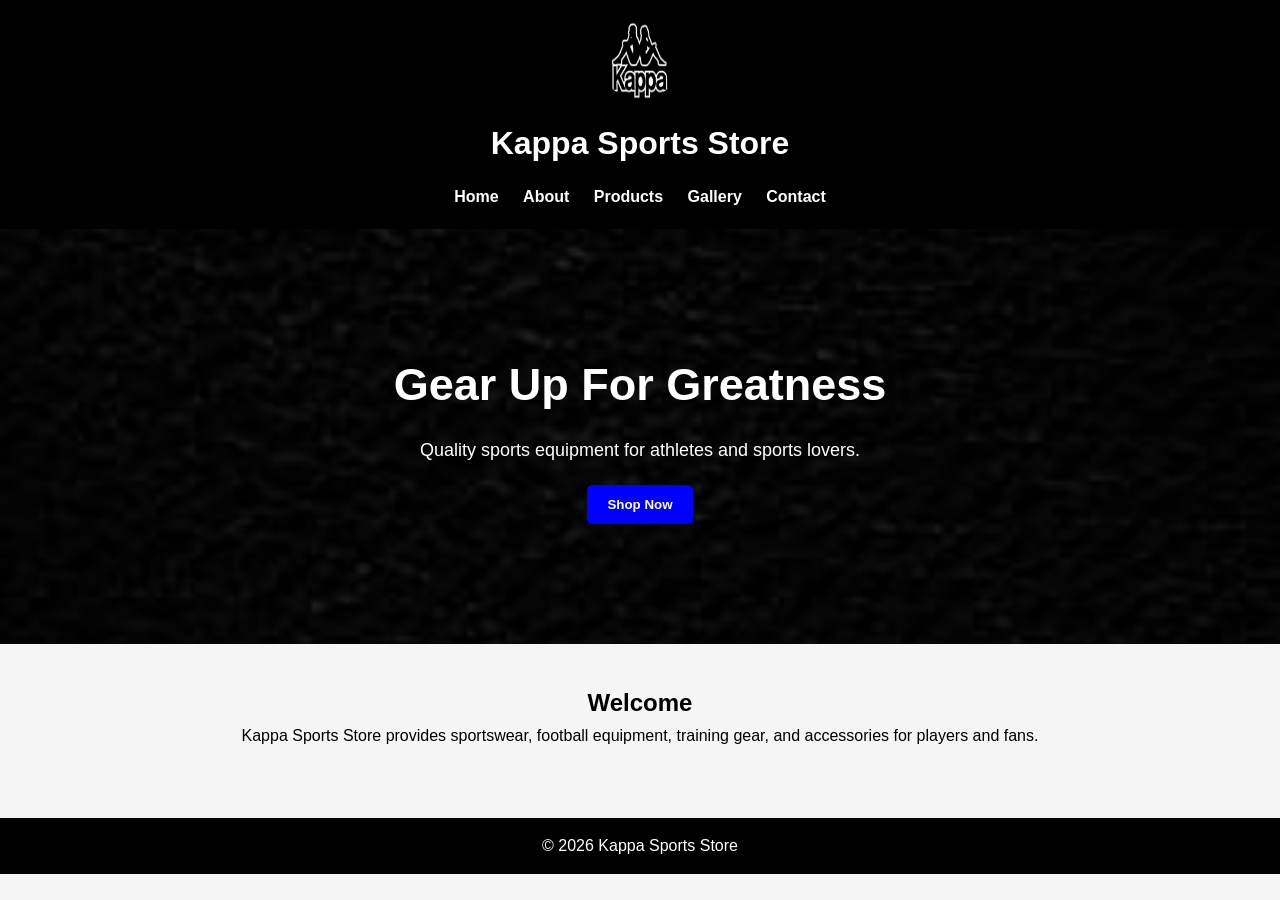
<file: index.html>
<!DOCTYPE html>
<html lang="en">

<head>
<meta charset="UTF-8">
<meta name="viewport" content="width=device-width, initial-scale=1.0">
<title>Kappa Sports Store | Home</title>
<link rel="stylesheet" href="style.css">
</head>

<body>

<header>

<img src="images/logo.png"
alt="Kappa Sports Store Logo"
width="80"
height="80">

<h1>Kappa Sports Store</h1>

<nav>
<a href="index.html">Home</a>
<a href="about.html">About</a>
<a href="products.html">Products</a>
<a href="gallery.html">Gallery</a>
<a href="contact.html">Contact</a>
</nav>

</header>

<section class="hero">

<h2>Gear Up For Greatness</h2>

<p>
Quality sports equipment for athletes and sports lovers.
</p>

<button>Shop Now</button>

</section>

<main>

<h2>Welcome</h2>

<p>
Kappa Sports Store provides sportswear, football equipment,
training gear, and accessories for players and fans.
</p>



</main>

<footer>
<p>© 2026 Kappa Sports Store</p>
</footer>

</body>
</html>
</file>
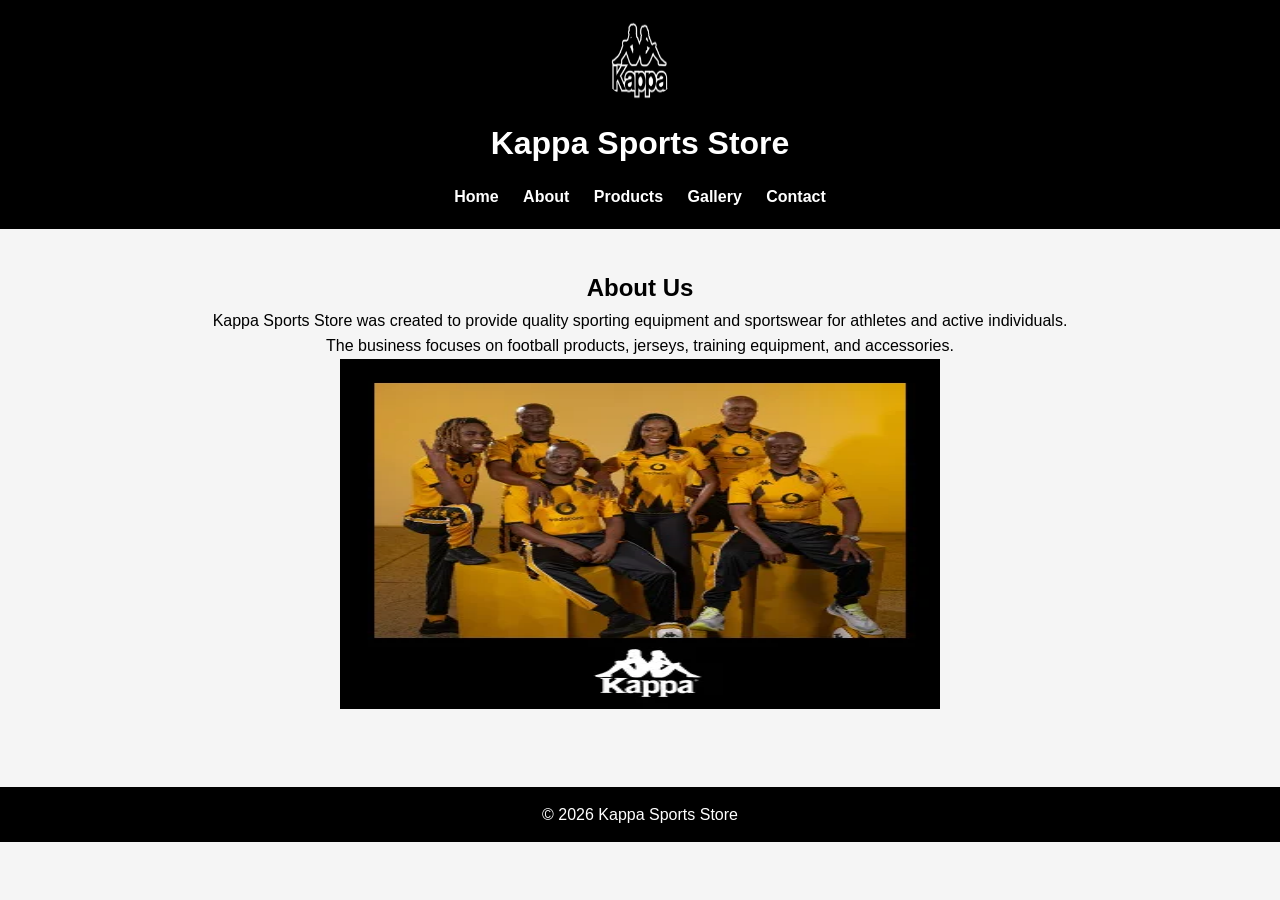
<file: about.html>
<!DOCTYPE html>
<html lang="en">

<head>
<meta charset="UTF-8">
<meta name="viewport" content="width=device-width, initial-scale=1.0">
<title>About | Kappa Sports Store</title>
<link rel="stylesheet" href="style.css">
</head>

<body>

<header>

<img src="images/logo.png"
alt="Kappa Sports Store Logo"
width="80"
height="80">

<h1>Kappa Sports Store</h1>

<nav>
<a href="index.html">Home</a>
<a href="about.html">About</a>
<a href="products.html">Products</a>
<a href="gallery.html">Gallery</a>
<a href="contact.html">Contact</a>
</nav>

</header>

<main>

<h2>About Us</h2>

<p>
Kappa Sports Store was created to provide quality sporting
equipment and sportswear for athletes and active individuals.
</p>

<p>
The business focuses on football products, jerseys,
training equipment, and accessories.
</p>

<img src="images/team.jpg"
alt="Sports Team"
width="600"
height="350">

</main>

<footer>
<p>© 2026 Kappa Sports Store</p>
</footer>

</body>
</html>
</file>
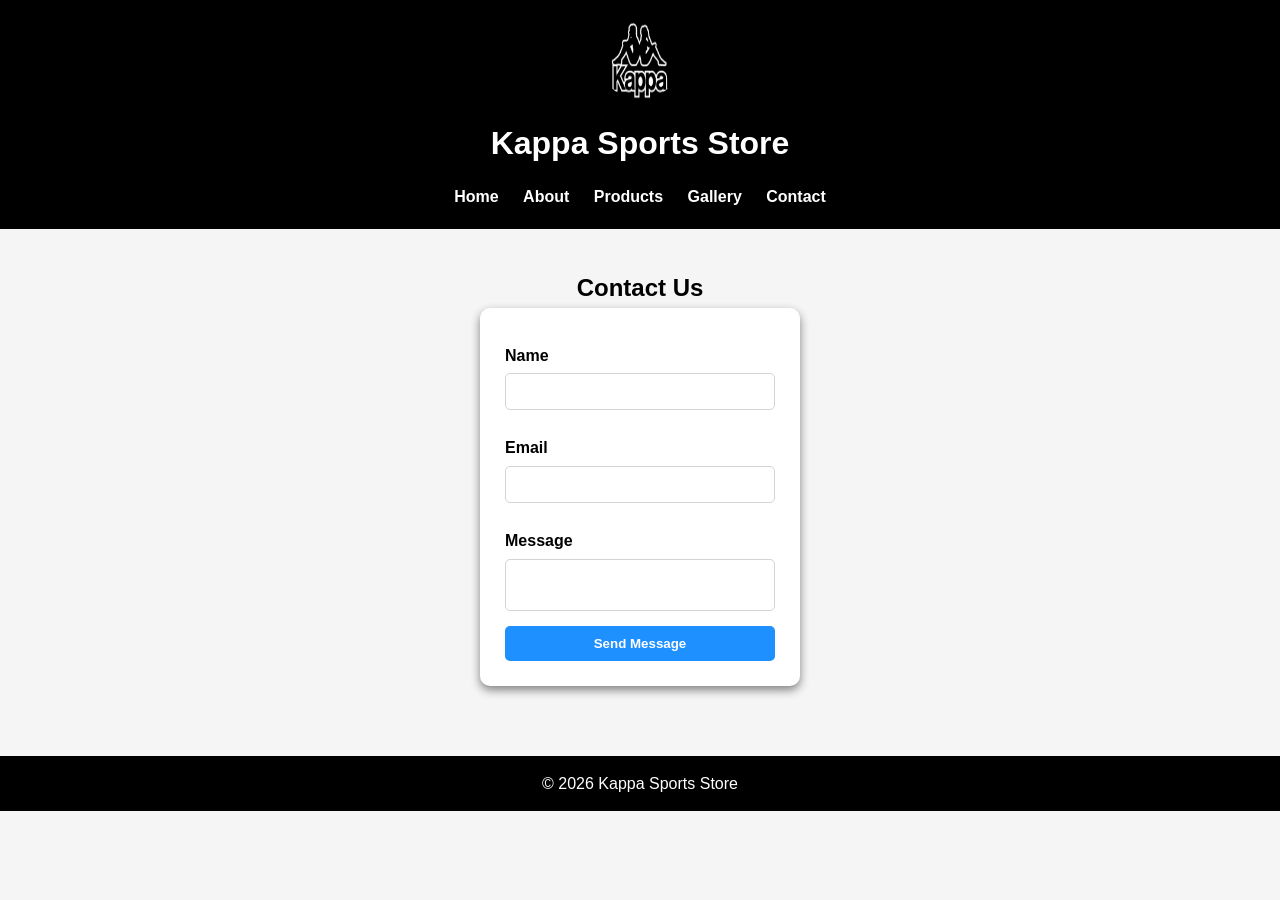
<file: contact.html>
<!DOCTYPE html>
<html lang="en">

<head>
<meta charset="UTF-8">
<meta name="viewport" content="width=device-width, initial-scale=1.0">
<title>Contact | Kappa Sports Store</title>
<link rel="stylesheet" href="style.css">
<script src="script.js"></script>
</head>

<body>

<header>

<img src="images/logo.png"
alt="Kappa Sports Store Logo"
width="80"
height="80">

<h1>Kappa Sports Store</h1>

<nav>
<a href="index.html">Home</a>
<a href="about.html">About</a>
<a href="products.html">Products</a>
<a href="gallery.html">Gallery</a>
<a href="contact.html">Contact</a>
</nav>

</header>

<main>

<h2>Contact Us</h2>

<form onsubmit="return validateForm()">

<label>Name</label>
<input type="text" id="name">

<label>Email</label>
<input type="email" id="email">

<label>Message</label>
<textarea id="message"></textarea>

<button type="submit">Send Message</button>

</form>

</main>

<footer>
<p>© 2026 Kappa Sports Store</p>
</footer>

</body>
</html>
</file>
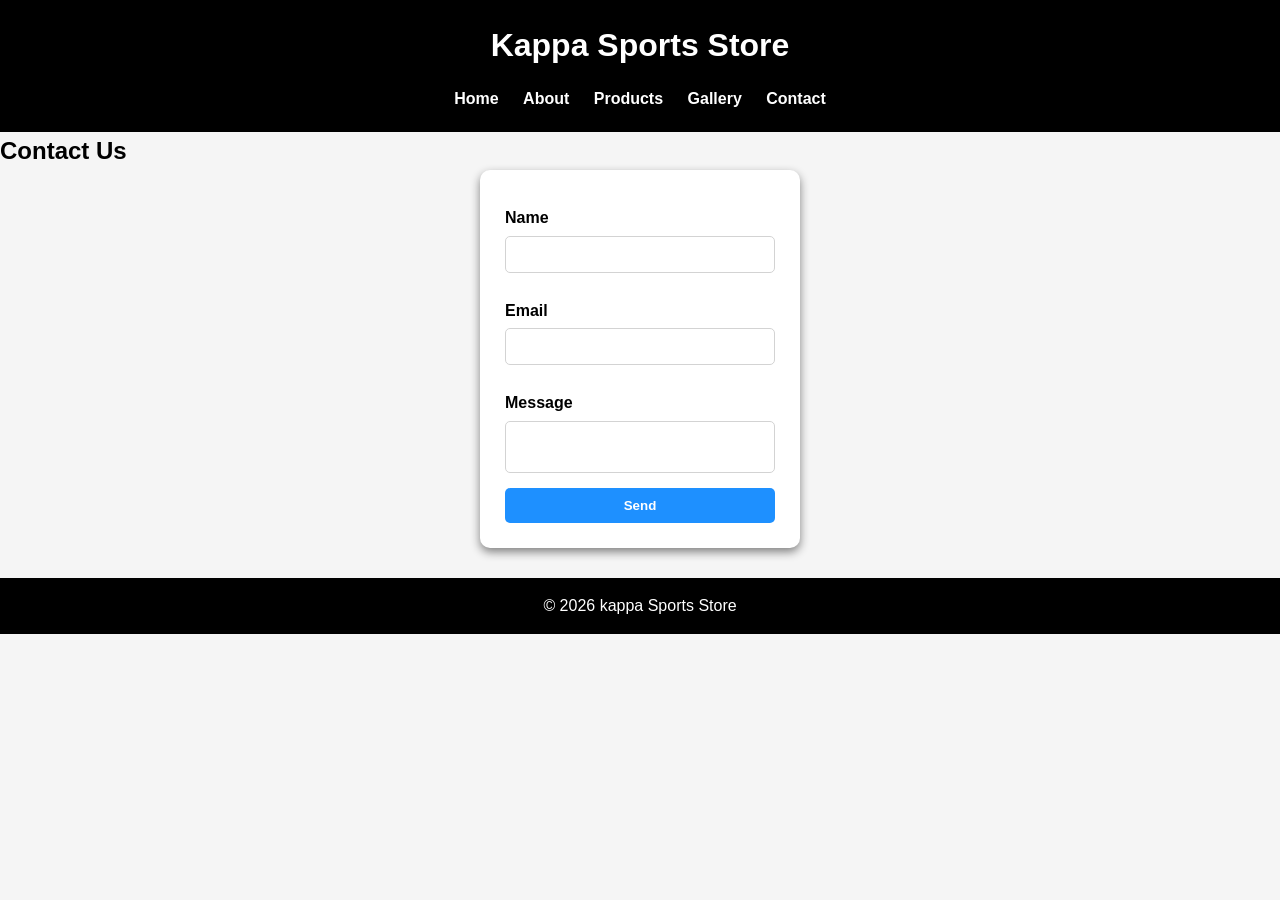
<file: feedback.html>
<!DOCTYPE html>
<html lang="en">
<head>
<meta charset="UTF-8">
<title>Contact Us</title>
<link rel="stylesheet" href="style.css">
<script src="script.js"></script>
</head>

<body>

<header>
<h1>Kappa Sports Store</h1>

<nav>
<a href="index.html">Home</a>
<a href="about.html">About</a>
<a href="products.html">Products</a>
<a href="gallery.html">Gallery</a>
<a href="contact.html">Contact</a>
</nav>

</header>

<section class="content">

<h2>Contact Us</h2>

<form onsubmit="return validateForm()">

<label>Name</label>
<input type="text" id="name" required>

<label>Email</label>
<input type="email" required>

<label>Message</label>
<textarea required></textarea>

<button type="submit">Send</button>

</form>

</section>

<footer>
<p>© 2026 kappa Sports Store</p>
</footer>

</body>
</html>
</file>
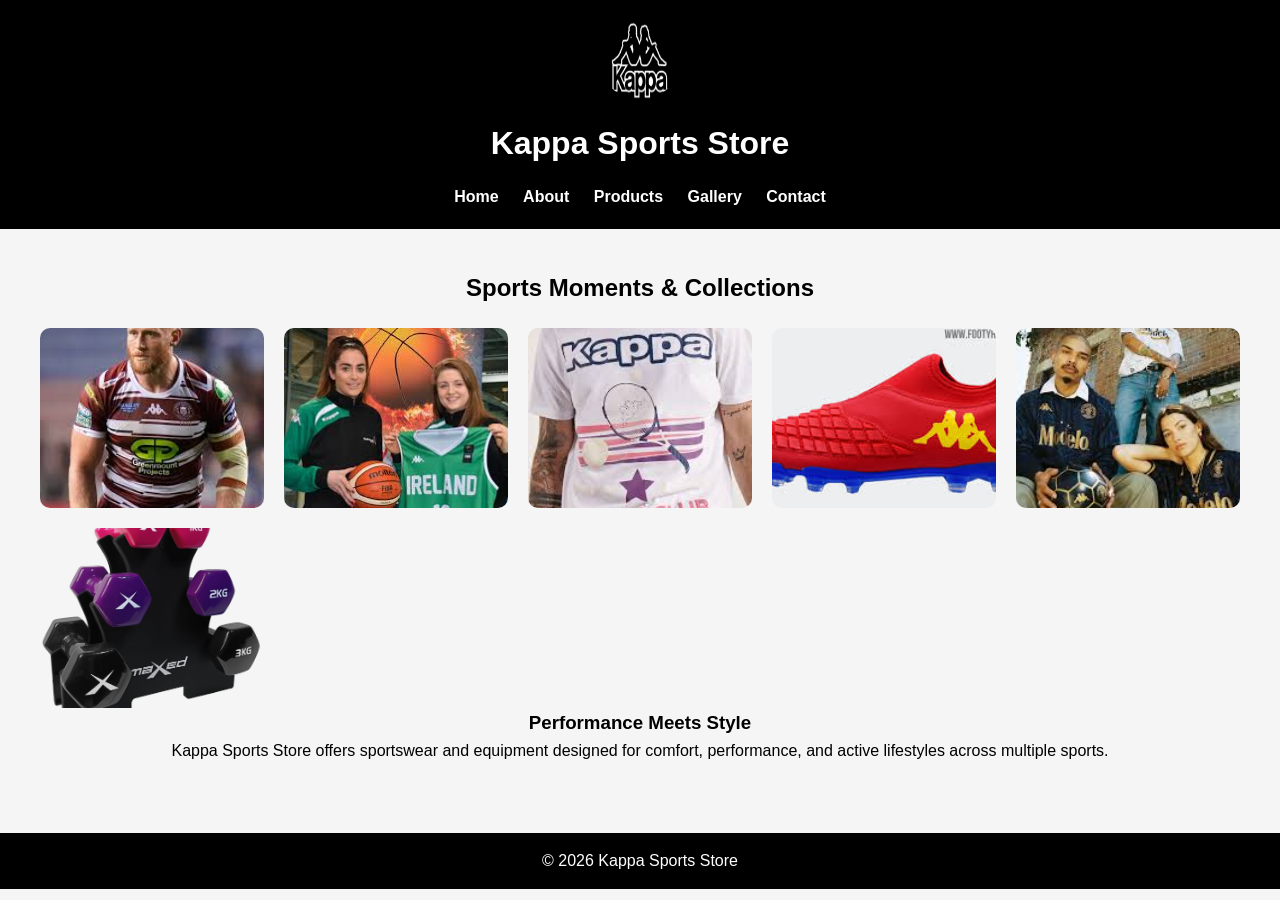
<file: gallery.html>
<!DOCTYPE html>
<html lang="en">

<head>
<meta charset="UTF-8">
<meta name="viewport" content="width=device-width, initial-scale=1.0">
<title>Gallery | Kappa Sports Store</title>
<link rel="stylesheet" href="style.css">
</head>

<body>

<header>

<img src="images/logo.png"
alt="Kappa Sports Store Logo"
width="80"
height="80">

<h1>Kappa Sports Store</h1>

<nav>
<a href="index.html">Home</a>
<a href="about.html">About</a>
<a href="products.html">Products</a>
<a href="gallery.html">Gallery</a>
<a href="contact.html">Contact</a>
</nav>

</header>



<main>

<h2>Sports Moments & Collections</h2>

<section class="gallery">

<img src="images/footballs.jpg"
alt="Football Collection"
width="320"
height="220">

<img src="images/basketball.jpg"
alt="Basketball Collection"
width="320"
height="220">

<img src="images/tennis.jpg"
alt="Tennis Collection"
width="320"
height="220">

<img src="images/bootss.jpg"
alt="Sports Boots"
width="320"
height="220">

<img src="images/jersey.jpg"
alt="Sports Jerseyss"
width="320"
height="220">

<img src="images/dumbbells.jpg"
alt="Fitness Equipment"
width="320"
height="220">

</section>

<section class="gallery-text">

<h3>Performance Meets Style</h3>

<p>
Kappa Sports Store offers sportswear and equipment designed
for comfort, performance, and active lifestyles across multiple sports.
</p>

</section>

</main>

<footer>
<p>© 2026 Kappa Sports Store</p>
</footer>

</body>
</html>
</file>
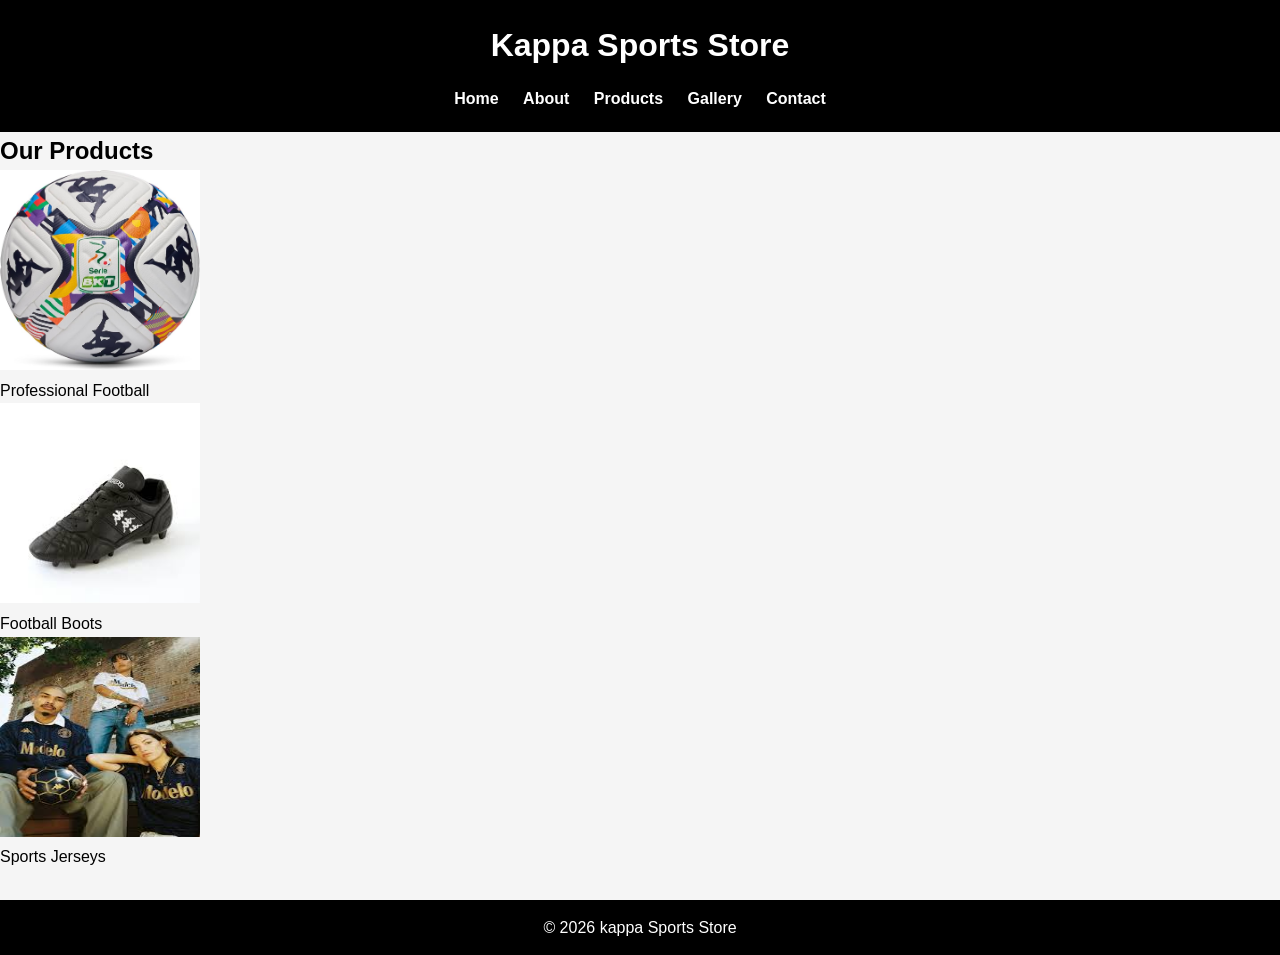
<file: product.html>
<!DOCTYPE html>
<html lang="en">
<head>
<meta charset="UTF-8">
<title>Sports Products</title>
<link rel="stylesheet" href="style.css">
</head>

<body>

<header>
<h1>Kappa Sports Store</h1>

<nav>
<a href="index.html">Home</a>
<a href="about.html">About</a>
<a href="products.html">Products</a>
<a href="gallery.html">Gallery</a>
<a href="contact.html">Contact</a>
</nav>

</header>

<section class="content">

<h2>Our Products</h2>

<img src="images/football.jpg" alt="Football" width="200" height="200">
<p>Professional Football</p>

<img src="images/boots.jpg" alt="Football Boots" width="200" height="200">
<p>Football Boots</p>

<img src="images/jersey.jpg" alt="Sports Jersey" width="200" height="200">
<p>Sports Jerseys</p>

</section>

<footer>
<p>© 2026 kappa Sports Store</p>
</footer>

</body>
</html>
</file>
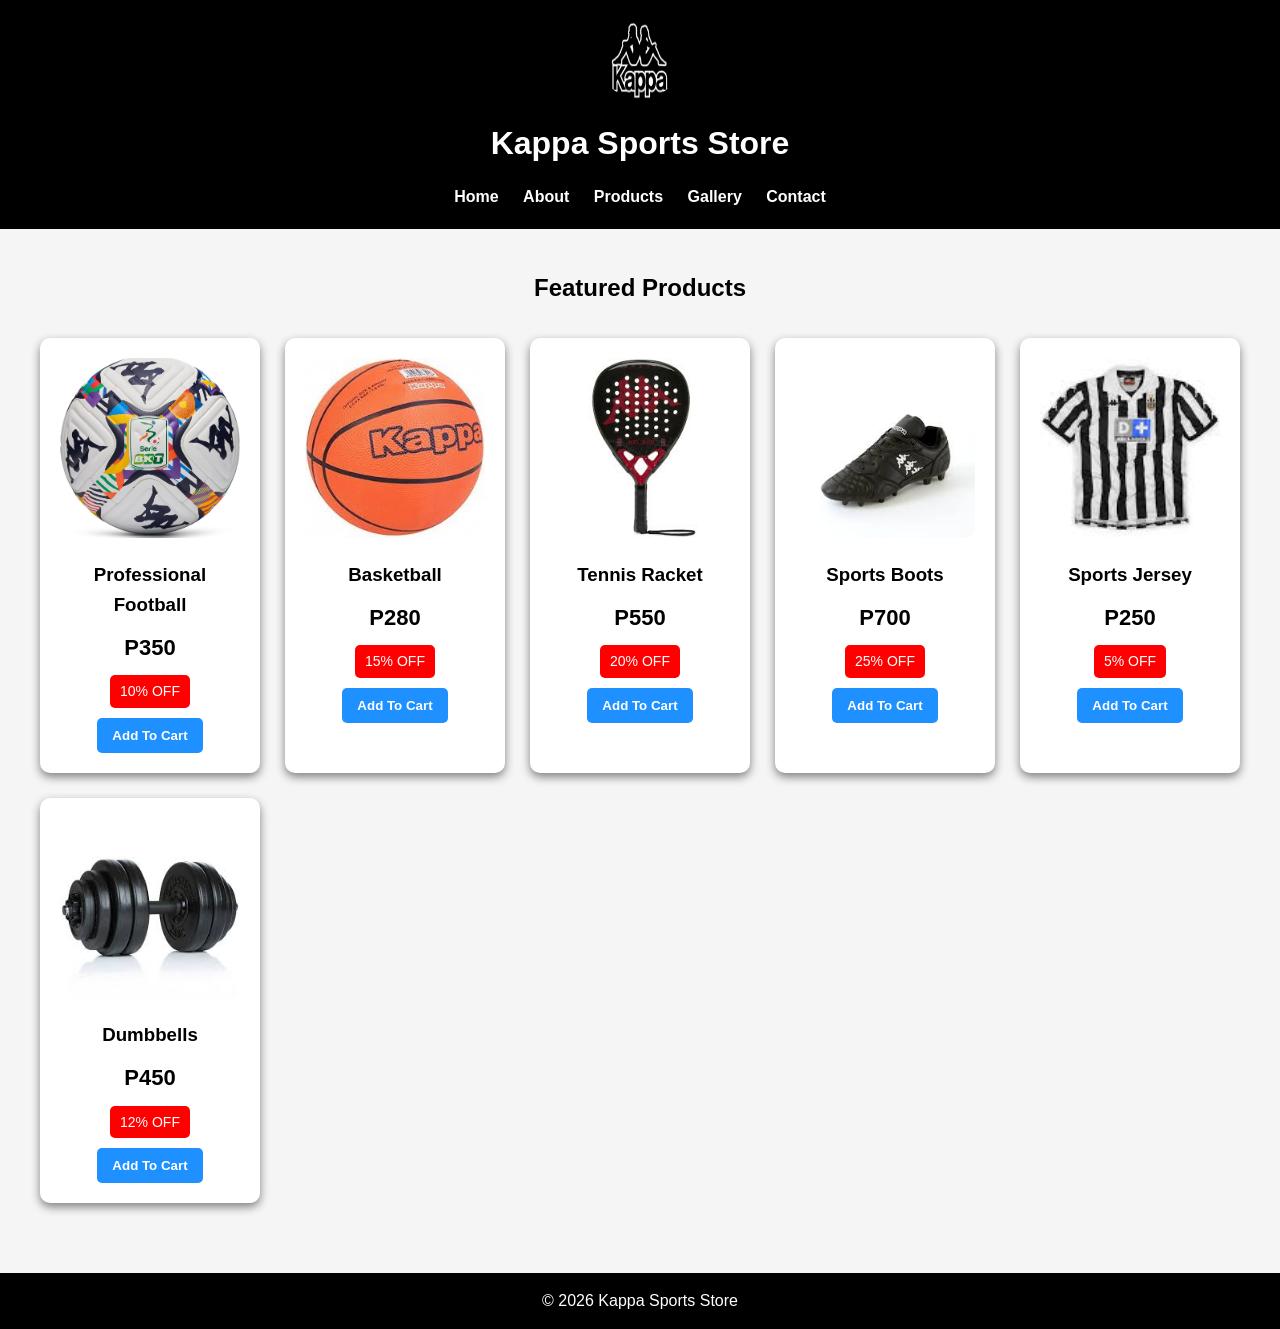
<file: products.html>
<!DOCTYPE html>
<html lang="en">

<head>
<meta charset="UTF-8">
<meta name="viewport" content="width=device-width, initial-scale=1.0">
<title>Products | Kappa Sports Store</title>
<link rel="stylesheet" href="style.css">
</head>

<body>

<header>

<img src="images/logo.png"
alt="Kappa Sports Store Logo"
width="80"
height="80">

<h1>Kappa Sports Store</h1>

<nav>
<a href="index.html">Home</a>
<a href="about.html">About</a>
<a href="products.html">Products</a>
<a href="gallery.html">Gallery</a>
<a href="contact.html">Contact</a>
</nav>

</header>



<main>

<h2>Featured Products</h2>

<section class="products">

<article>

<img src="images/football.jpg"
alt="Football"
width="200"
height="200">

<h3>Professional Football</h3>

<p class="price">
P350
</p>

<p class="discount">
10% OFF
</p>

<button>Add To Cart</button>

</article>

<article>

<img src="images/basketballs.jpg"
alt="Basketball"
width="200"
height="200">

<h3>Basketball</h3>

<p class="price">
P280
</p>

<p class="discount">
15% OFF
</p>

<button>Add To Cart</button>

</article>

<article>

<img src="images/tenniss.jpg"
alt="Tennis Racket"
width="200"
height="200">

<h3>Tennis Racket</h3>

<p class="price">
P550
</p>

<p class="discount">
20% OFF
</p>

<button>Add To Cart</button>

</article>

<article>

<img src="images/boots.jpg"
alt="Football Boots"
width="200"
height="200">

<h3>Sports Boots</h3>

<p class="price">
P700
</p>

<p class="discount">
25% OFF
</p>

<button>Add To Cart</button>

</article>

<article>

<img src="images/jerseys.jpg"
alt="Sports Jersey"
width="200"
height="200">

<h3>Sports Jersey</h3>

<p class="price">
P250
</p>

<p class="discount">
5% OFF
</p>

<button>Add To Cart</button>

</article>

<article>

<img src="images/dumbbell.jpg"
alt="Dumbbells"
width="200"
height="200">

<h3>Dumbbells</h3>

<p class="price">
P450
</p>

<p class="discount">
12% OFF
</p>

<button>Add To Cart</button>

</article>

</section>

</main>

<footer>
<p>© 2026 Kappa Sports Store</p>
</footer>

</body>
</html>
</file>
<file: style.css>
/* =========================
   KAPPA SPORTS STORE CSS
========================= */

/* RESET */
* {
margin: 0;
padding: 0;
box-sizing: border-box;
}

/* BODY */
body {
font-family: Arial, sans-serif;
background: whitesmoke;
line-height: 1.6;
color: black;
}

/* HEADER */
header {
background: black;
color: white;
text-align: center;
padding: 20px;
}

header img {
margin-bottom: 10px;
border-radius: 50%;
}

/* NAVIGATION */
nav {
margin-top: 15px;
}

nav a {
color: white;
text-decoration: none;
margin: 10px;
font-weight: bold;
transition: 0.3s;
}

nav a:hover {
color: yellow;
}

/* HERO SECTION */
.hero {
background: url("images/store.jpg") center/cover no-repeat;
text-align: center;
color: white;
padding: 120px 20px;
}

.hero h2 {
font-size: 45px;
margin-bottom: 15px;
}

.hero p {
font-size: 18px;
margin-bottom: 20px;
}

.hero button {
padding: 12px 20px;
background: blue;
border: none;
font-weight: bold;
cursor: pointer;
border-radius: 5px;
transition: 0.3s;
}

.hero button:hover {
background: white;
color: black;
}

/* MAIN */
main {
padding: 40px;
text-align: center;
}

/* PRODUCT GRID */
.products {
display: grid;
grid-template-columns: repeat(auto-fit, minmax(220px, 1fr));
gap: 25px;
margin-top: 30px;
}

/* PRODUCT CARD */
article {
background: white;
padding: 20px;
border-radius: 10px;
box-shadow: 0 4px 10px gray;
text-align: center;
transition: 0.3s;
}

article:hover {
transform: translateY(-5px);
}

article img {
width: 100%;
height: 180px;
object-fit: cover;
border-radius: 10px;
margin-bottom: 15px;
}

article h3 {
margin-bottom: 10px;
}

/* PRICE */
.price {
font-size: 22px;
font-weight: bold;
margin: 10px 0;
}

/* DISCOUNT */
.discount {
background: red;
color: white;
padding: 5px 10px;
border-radius: 5px;
display: inline-block;
font-size: 14px;
margin-bottom: 10px;
}

/* BUTTONS */
button {
padding: 10px 15px;
background: dodgerblue;
color: white;
border: none;
border-radius: 5px;
cursor: pointer;
font-weight: bold;
transition: 0.3s;
}

button:hover {
background: black;
}

/* GALLERY */
.gallery {
display: grid;
grid-template-columns: repeat(auto-fit, minmax(220px, 1fr));
gap: 20px;
margin-top: 20px;
}

.gallery article {
background: white;
padding: 15px;
border-radius: 10px;
box-shadow: 0 4px 10px gray;
text-align: center;
transition: 0.3s;
}

.gallery article:hover {
transform: translateY(-5px);
}

.gallery img {
width: 100%;
height: 180px;
object-fit: cover;
border-radius: 10px;
}

/* FORM */
form {
width: 320px;
margin: auto;
display: flex;
flex-direction: column;
background: white;
padding: 25px;
border-radius: 10px;
box-shadow: 0 4px 10px gray;
}

form label {
text-align: left;
margin-top: 10px;
font-weight: bold;
}

input,
textarea {
padding: 10px;
margin-top: 5px;
margin-bottom: 15px;
border: 1px solid lightgray;
border-radius: 5px;
}

textarea {
resize: none;
}

/* FOOTER */
footer {
background: black;
color: white;
text-align: center;
padding: 15px;
margin-top: 30px;
}

/* RESPONSIVE */
@media (max-width: 768px) {

nav a {
display: block;
margin: 10px 0;
}

.hero {
padding: 80px 20px;
}

.hero h2 {
font-size: 32px;
}

form {
width: 90%;
}
}
</file>
